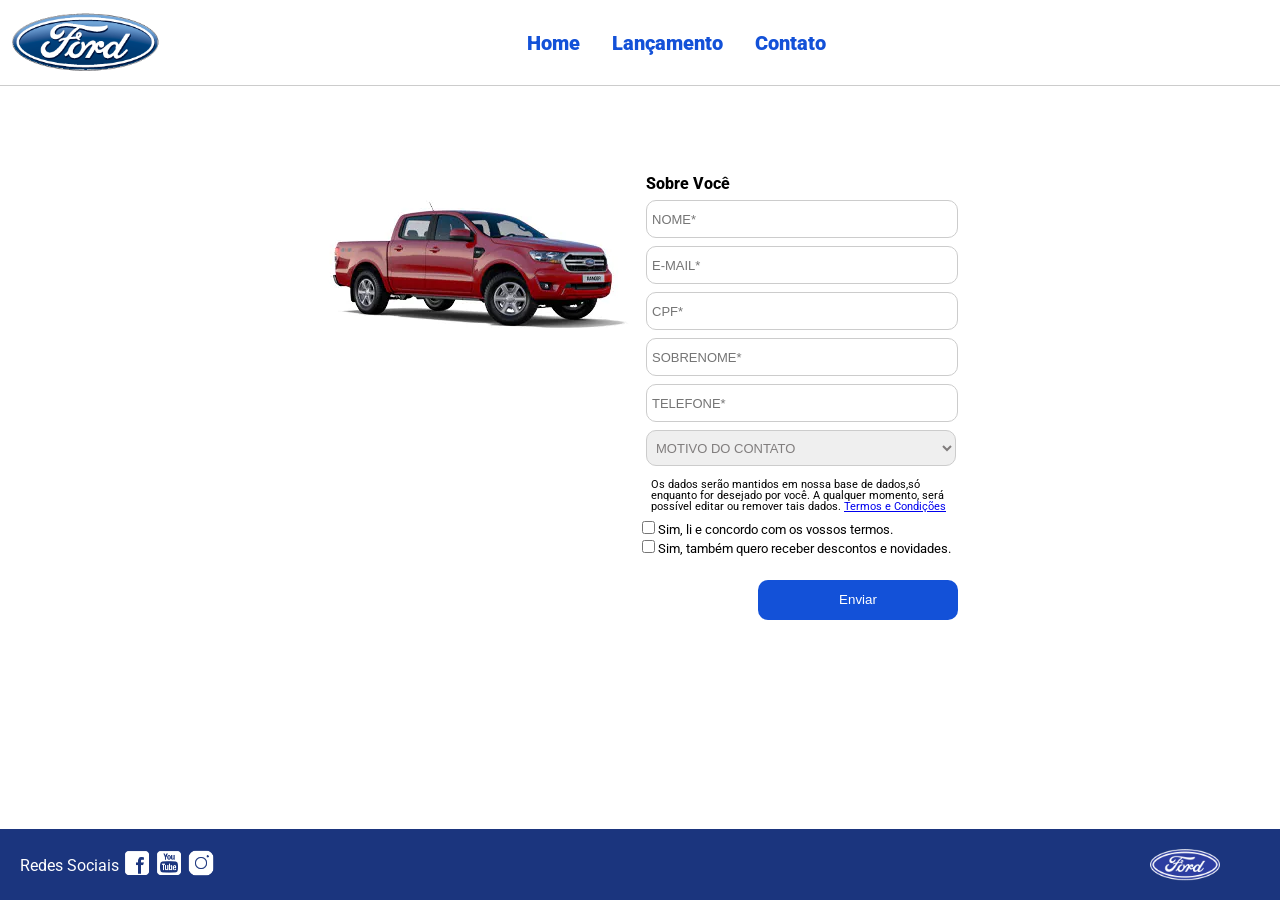
<file: contato.html>
<!DOCTYPE html>
<html lang="pt-br">
<head>
    <meta charset="UTF-8">
    <meta http-equiv="X-UA-Compatible" content="IE=edge">
    <meta name="viewport" content="width=device-width, initial-scale=1.0">
    <title>Ford</title>    
    <link href="css/reset.css" rel="stylesheet">
    <link href="css/style.css" rel="stylesheet">
    <link href="css/form.css" rel="stylesheet">
    
</head>
<body>
    <header>       
        <div>
            <img src="img/logo-ford-256.png" width="150" class="logo" />
        </div>
        <nav>
            <ul>
                <li>
                    <a href="index.html">Home</a>
                </li>
                <li>
                    <a href="lancamento.html">Lançamento</a>
                </li>
                <li>
                    <a href="contato.html">Contato</a>
                </li>
            </ul>
        </nav>

    </header>
    <main>
        <div class="forms">
            <div>
                <img src="img/xls 2.2 diesel.jpg">
            </div>
            <div>
                <h2 class="titulo">Sobre Você</h2>
            <form onsubmit="Post(this);" id="formulario-contato">
                <input type="text" name="nome" placeholder="NOME*" class="fordform" id="nomeid" required>
                <input type="email" name="email" placeholder="E-MAIL*" class="fordform" id="emailid" required>
                <input type="cpf" name="cpf" placeholder="CPF*" class="fordform" id="cpfid" required>                
                <input type="sobrenome" name="sobrenome" placeholder="SOBRENOME*" class="fordform" id="sobrenomeid" required>                
                <input type="tel" name="telefone" placeholder="TELEFONE*" class="fordform" id="telefoneid" required>
                <select name="motivocontato" class="fordform" id="motivocontatoid" required>
                    <option value="motivo" selected>MOTIVO DO CONTATO</option>
                    <option value="elogio">ELOGIO</option>
            
                    <option value="reclamacao">RECLAMAÇÃO</option>
                    <option value="solicitacao">SOLICITAÇÃO</option>
                </select>
                <!-- <textarea name="mensagem" cols="30" rows="10" class="fordform" id="mensagemid"></textarea> -->
                <p class="termo_lgpd">
                    <label for="termo_lgpd">Os dados serão mantidos em nossa base de dados,só enquanto for desejado por você.
                        A qualquer momento, será possível editar ou remover tais dados.
                        <a href="https://www.ford.com.br/politica-de-privacidade/">Termos e Condições</a>
                    </label>
                </p>
                <div class="form-check"> 
                    <label class="form-check-label">
                        <input id="checkbox" name="checkbox" type="checkbox" value="yes">Sim, li e concordo com os vossos termos.
                   </label>
                </div>                
                  <div class="form-check">                
                    <label class="form-check-label">
                      <input class="form-check-input" type="checkbox" name="remember" required="">Sim, também quero receber descontos e novidades.                                      
                    </label>
                  </div>  
              </form>
              <br>
            <button type="submit">Enviar</button> 
            </div>
        </div>
    </main>
    <footer>
        <nav id="social">
            <ul>
                <li><span class="redesociais">Redes Sociais</span></li>
                <li><a href="#" title="Facebook"><img src="img/facebook-50.png"></a></li>
                <li><a href="#" title="YouTube"><img src="img/youtube-squared-50.png"></a></li>
                <li><a href="#" title="Instagram"><img src="img/instagram-logo-50.png"></a></li>
            </ul>
        </nav>
        <div>
           <img src="img/ford-96.png" width="70"  />
        </div>
    </footer> 
    <script src="js/form.js"></script>   
</body>
</html>
</file>
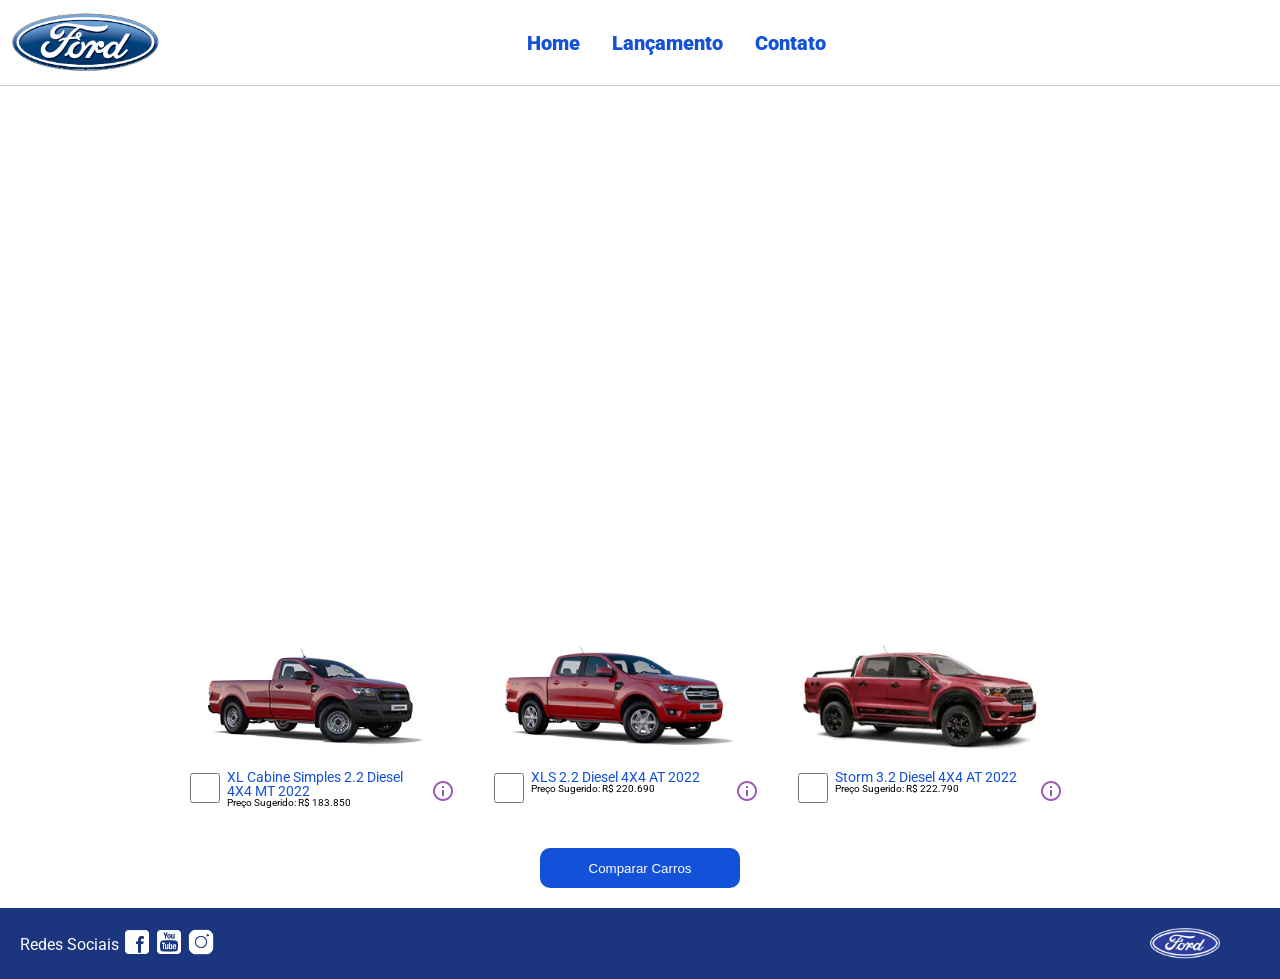
<file: lancamento.html>
<!DOCTYPE html>
<html lang="pt-br">
<head>
    <meta charset="UTF-8">
    <meta http-equiv="X-UA-Compatible" content="IE=edge">
    <meta name="viewport" content="width=device-width, initial-scale=1.0">
    <title>Ford</title>    
    <link href="css/reset.css" rel="stylesheet">
    <link href="css/style.css" rel="stylesheet">
    <link href="css/lancamento.css" rel="stylesheet">
    <script src="js/compare.js"></script>
</head>
<body>
    <header>       
        <div>
            <img src="img/logo-ford-256.png" width="150" class="logo" />
        </div>
        <nav>
            <ul>
                <li>
                    <a href="index.html">Home</a>
                </li>
                <li>
                    <a href="lancamento.html">Lançamento</a>
                </li>
                <li>
                    <a href="contato.html">Contato</a>
                </li>
            </ul>
        </nav>

    </header>
    <main>
        <div>
            <iframe style = "display: block; margin-bottom: 30px; margin-left: auto; margin-right: auto; width: 100%;
            height: 500px;" src="https://www.youtube-nocookie.com/embed/vQsryuNmsL0?controls=0&autoplay=1&modestbranding=0&loop=1&mute=1&rel=0&hd=1" title="YouTube video player" frameborder="0" allow="accelerometer; autoplay; clipboard-write; encrypted-media; gyroscope; picture-in-picture" allowfullscreen></iframe>
        </div>
        <div>
            <ul class="modelcars">
                <li> 
                    <img src="img/XL Cabine.jpg" class="photocar">
                    <div class="infocar">
                        <div>
                            <input type="checkbox" value="car1" class="checkbox" onchange="SetCarToCompare(this, new Car('XL Cabine Simples 2.2 Diesel 4X4 MT 2022', 183850, 511, 1821, 232, 1234, 2.2, 160, 1420, 'Aço Estampado 16', 'img/XL Cabine.jpg'));">
                        </div>
                        <div class="info">
                            <span class="textmodel">XL Cabine Simples 2.2 Diesel 4X4 MT 2022</span>
                            <span class="textprice">Preço Sugerido: R$ 183.850</span>
                        </div>
                        <div>
                            <img src="img/info.png">
                        </div>
                    </div>
                </li>
                <li>
                    <img src="img/xls 2.2 diesel.jpg" class="photocar">
                    <div class="infocar">
                        <div>
                            <input type="checkbox" value="car1" class="checkbox" onchange="SetCarToCompare(this, new Car('XLS 2.2 Diesel 4X4 AT 2022', 220690, 511, 1821, 232, 1076, 2.2, 160, 1180, 'Aço Estampado 16', 'img/xls 2.2 diesel.jpg'));">
                        </div>
                        <div class="info">
                            <span class="textmodel">XLS 2.2 Diesel 4X4 AT 2022</span>
                            <span class="textprice">Preço Sugerido: R$ 220.690</span>
                        </div>
                        <div>
                            <img src="img/info.png">
                        </div>
                    </div>
                </li>
                <li>
                    <img src="img/storm.jpg" class="photocar">
                    <div class="infocar">
                        <div>
                            <input type="checkbox" value="car1" class="checkbox" onchange="SetCarToCompare(this, new Car('Storm 3.2 Diesel 4X4 AT 2022', 222790, 511, 1821, 232, 1040, 3.2, 200, 1180, 'Liga Leve 17', 'img/storm.jpg'));">
                        </div>
                        <div class="info">
                            <span class="textmodel">Storm 3.2 Diesel 4X4 AT 2022</span>
                            <span class="textprice">Preço Sugerido: R$ 222.790</span>
                        </div>
                        <div>
                            <img src="img/info.png">
                        </div>
                    </div>
                </li>
            </ul>
        </div>
        <div style="text-align: center;padding-bottom: 20px;">
            <button type="button" style="height: 40px; width: 200px;" onclick="ShowCompare()">Comparar Carros</button>
        </div> 
    </main>
    <footer>
        <nav id="social">
            <ul>
                <li><span class="redesociais">Redes Sociais</span></li>
                <li><a href="#" title="Facebook"><img src="img/facebook-50.png"></a></li>
                <li><a href="#" title="YouTube"><img src="img/youtube-squared-50.png"></a></li>
                <li><a href="#" title="Instagram"><img src="img/instagram-logo-50.png"></a></li>
            </ul>
        </nav>
        <div>
           <img src="img/ford-96.png" width="70"  />
        </div>
    </footer> 
    <div id="compare">
        <table>
            <tbody>
            <tr >
            <td>&nbsp;</td>
            <td id="compare_image_0"></td>
            <td id="compare_image_1"></td>
            </tr>
            <tr >
            <td>Modelo</td>
            <td id="compare_modelo_0"></td>
            <td id="compare_modelo_1"></td>
            </tr>
            <tr >
            <td>Altura da ca&ccedil;amba (mm)</td>
            <td id="compare_alturacacamba_0"></td>
            <td id="compare_alturacacamba_1"></td>
            </tr>
            <tr >
            <td >Altura do ve&iacute;culo (mm)</td>
            <td id="compare_alturaveiculo_0"></td>
            <td id="compare_alturaveiculo_1"></td>
            </tr>
            <tr>
            <td>Altura livre do solo (mm)</td>
            <td id="compare_alturasolo_0"></td>
            <td id="compare_alturasolo_1"></td>
            </tr>
            <tr >
            <td >Capacidade de carga (Kg)</td>
            <td id="compare_capacidadecarga_0"></td>
            <td id="compare_capacidadecarga_1"></td>
            </tr>
            <tr >
            <td >Motor</td>
            <td id="compare_motor_0"></td>
            <td id="compare_motor_1"></td>
            </tr>
            <tr >
            <td >Pot&ecirc;ncia (cv)</td>
            <td id="compare_potencia_0"></td>
            <td id="compare_potencia_1"></td>
            </tr>
            <tr >
            <td >Volume de ca&ccedil;amba (L)</td>
            <td id="compare_volumecacamba_0"></td>
            <td id="compare_volumecacamba_1"></td>
            </tr>
            <tr >
            <td >Roda</td>
            <td id="compare_roda_0"></td>
            <td id="compare_roda_1"></td>
            </tr>
            <tr >
            <td >Pre&ccedil;o</td>
            <td id="compare_preco_0"></td>
            <td id="compare_preco_1"></td>
            </tr>
            </tbody>
            
        </table>
        <div style="text-align: center;padding-bottom: 20px;">
            <button type="button" style="height: 40px; width: 200px;" onclick="HideCompare()">Fechar</button>
        </div> 
    </div>   
</body>
</html>
</file>
<file: css/style.css>
@import url('https://fonts.googleapis.com/css2?family=Roboto:wght@300&display=swap');

body {
    background: #FFFFFF;
    height: 100%;
    font-family: 'Roboto', sans-serif;
}

html {
    height: 100%;
}

div#carousel {
    height: 46vh;
    width: 100%;
     max-height: 628px;
    -webkit-transition: all .3s ease-in-out;
    -moz-transition: all .3s ease-in-out;
    transition: all .3s ease-in-out;
}

div#carousel-title a {
    text-decoration: none;
}

div#carousel-title  {
    display: block;
    text-align: center;
    margin-top: 10px;
    margin-bottom: 10px;
    font-weight: bold;
}

header ul {
    text-align: center;
    margin-left: auto;
    margin-right: auto;
    display: block;
}

ul {
	display: inline-block;
}

header {
    background: #ffffff;
    border-bottom: 1px solid #ccc;
    margin-bottom: 10px;
    padding: 10px;
}

header div {
    display: inline;
    vertical-align: middle;
}

header nav {
    display: inline-block;
    vertical-align: middle;
    width: 80vw;
}

header nav a {
    color: #1351d8;
    font-size: 20px;
    text-decoration: none;
    font-weight: 900;
    margin-left: 14px;
    margin-right: 14px;
}

header nav a:hover {
    color: #1b357e;
    text-decoration: none;
    font-weight: 900;
}

nav li {
    display: inline;
    list-style: none;
}

main {
    min-height: calc(100% - 167px);
}

nav#social {
    display: inline;
    width: 80%;
}

nav#social ul img {
    width: 28px;
}

span.redesociais {
    color: #ffffff;
    vertical-align: super;
}

footer {
    background: #1B357E;
    padding: 20px;
}

footer div {
    display: inline;
    float: right;
    margin-right: 40px;
}

button:hover {
    background: #1b357e;
}
button {
    background: #1351d8;
    color: #fff;
    border: 0px;
    border-radius: 10px;
}

#carousel-image{
    height: inherit;
    width: 100%;
}
#carousel-image-link{
    width: 50%;
    display: block;
    margin: auto;
    height: 100%;
}
</file>
<file: css/form.css>
.fordform {
    display: block;
    width: 300px;
    border: 1px solid #cccccc;
    border-radius: 10px;
    height: 26px;
    margin: 8px;
    font-size: 13px;
    padding: 5px;
}

select.fordform {
    width: 310px;
    height: 36px;
    color: #807d7d;
}

input:focus-visible {
    outline: none;
}

select:focus-visible {
    outline: none;
}

main div {
    display: inline-block;
    vertical-align: top;
    text-align: left;
    padding-top: 40px;
    padding-bottom: 0px;
}

.forms {
    display: block;
    text-align: center;
}

h2 {
    text-align: left;
    font-weight: 800;
}


button {
    width: 200px;
    height: 40px;
    margin-right: 8px;
    float: right;  
    margin: 8px;
    padding-top: 0px;

}

.titulo {
    margin-left: 8px;
}

.termo_lgpd{
    display: block;
    width: 300px;
    border-radius: 10px;
    height: 26px;
    margin: 8px;
    font-size: 11px;
    padding: 5px;
}

.checkbox{
    display: block;
    width: 300px;
    border-radius: 10px;
    height: 0px;
    margin: 0px;
    font-size: 13px;
    padding: 0px;
}
.checkbox2{
    display: block;
    width: 300px;
    border-radius: 10px;
    height: 0px;
    margin: 0px;
    font-size: 13px;
    padding: 18px;
}

.form-check {
    position: relative;
    display: block;
    padding-left: 0px;
    font-size: 13px;
    padding-top: 0px;
  }
</file>
<file: css/lancamento.css>
ul.modelcars {
    display: block;
    text-align: center;
    margin-bottom: 40px;
}

ul.modelcars li {
    display: inline-block;
    text-align: left;
    width: 300px;
    vertical-align: top;
}

img.photocar {
    display: block;
    width: 250px;
}

.checkbox {
    width: 30px;
    height: 30px;
    border: 1px solid #1b357e;
}

.infocar div {
    display: inline-block;
}

.info {
    width: 200px;
    vertical-align: top;
}

.textmodel {
    display: block;
    text-align: left;
    font-size: 14px;
    color: #1351d8;
    
}
.textprice {
    display: block;
    text-align: left;
    font-size: 10px;
}

table {
    border-collapse: collapse;
    width: 80%;
    margin-left: auto;
    margin-right: auto;
    margin-top: 2vh;
    margin-bottom: 10px;
  }
  
  th, td {
    text-align: left;
    padding: 8px;
  }

  td:nth-child(1) {  
    font-weight: 700;
    width: 40%;
  }

  tr:nth-child(even) {background-color: #f2f2f2;}

div#compare {
    position: absolute;
    display: none;
    width: 50vw;
    max-width: 800px;
    min-width: 400px;
    height: 80vh;
    max-height: 700px;
    min-height: 350px;
    background: #fff;
    top: calc(100vh - 80%);
    left: 25vw;
    border-radius: 10px;
    padding: 10px;
    -webkit-box-shadow: 1px 1px 6px 0px rgb(0 0 0 / 34%);
    box-shadow: 1px 1px 6px 0px rgb(0 0 0 / 34%);
}
</file>
